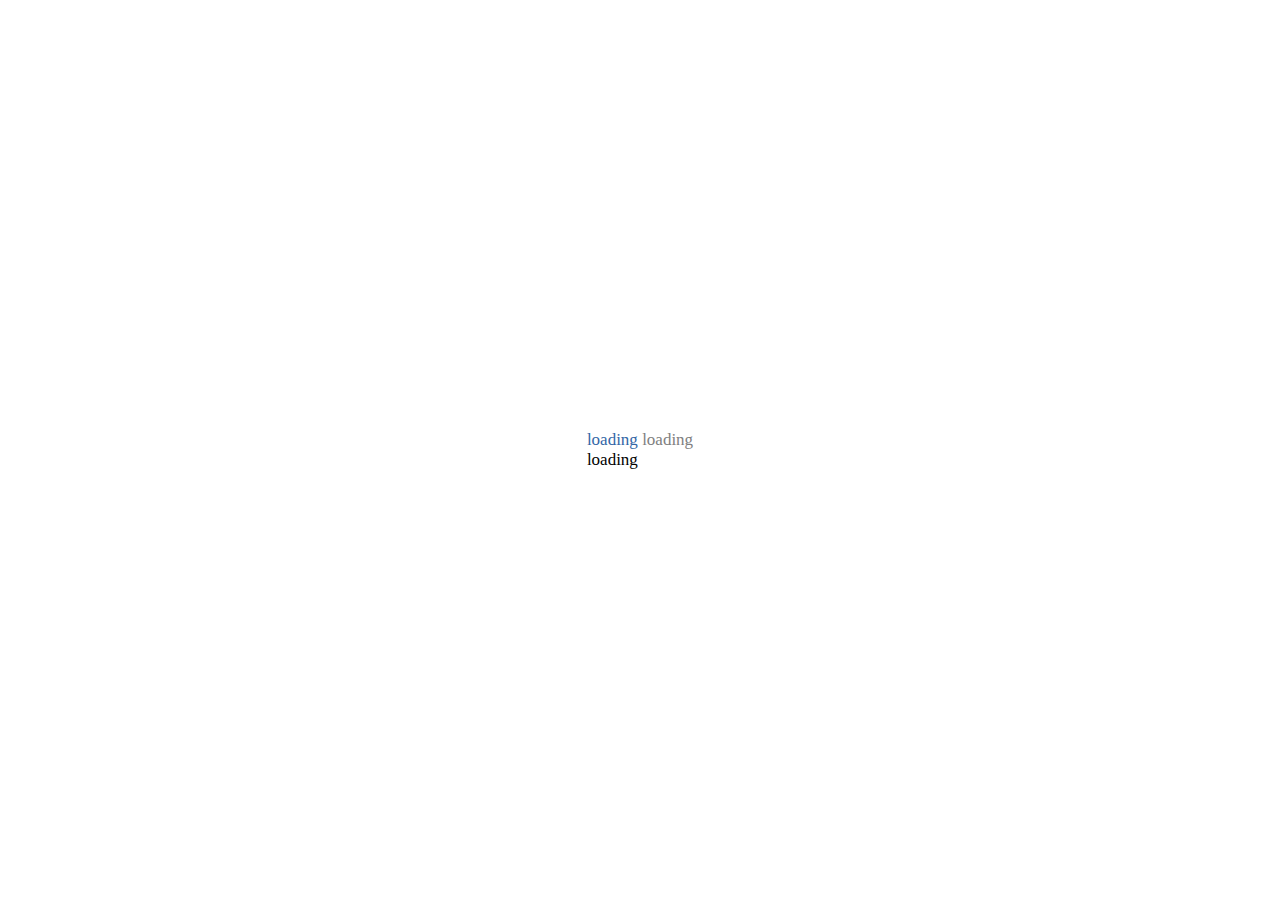
<file: index.html>
<html>
    <header>
        <title>Reddit Video Editor</title>
        <script src="https://ajax.googleapis.com/ajax/libs/jquery/3.3.1/jquery.min.js"></script>
        <script src="//code.responsivevoice.org/responsivevoice.js?key=0rspTgyM"></script>
        <link rel="stylesheet" type="text/css" href="stylesheet.css">
    </header>
    <body>
        <div class="center">
            <p><span id="name">loading </span><span id="info">loading</span><br><span id="changeThis"> loading</span></p>
        </div>
        <video id="video" preload="none" src="music.mp3"></video>
        <video id="myVideo">
          <source src="video.mp4" type="video/mp4">
          Your browser does not support HTML5 video.
        </video>
    </body>
    <script>
        
        
        /*
        
        TODO: outro, give code comments
        
        */
        
        //Parameters for voice
        var parameters = {
        
            onstart: voiceStartCallback,
            onend: voiceEndCallback,
            pitch: 1,
            rate: 1
        
        }
        var currentWord = [""];
        var legacyWord = [];
        var current = false;
        var myAudio = document.getElementById("video");
        var myVideo = document.getElementById("myVideo");
        myVideo.volume = .1;
        document.getElementById("myVideo").style.display = "none";
        
        //Reddit reply vars
        var redditLink = null;
        var result = null;
        var replies = [];
        var replyNum = 1;
        const NUM_OF_ENTRIES = 25;
        var first = true;
        var second = false;
        var name = document.getElementById("name");
        var info = document.getElementById("info");
        var infoNames = [];
        var allReplies = "";
        
        //Changeable text
        var textChange = document.getElementById("changeThis");
        
        //Ask user for Reddit link, converts it to get the UUID of the thread
        redditLink = prompt("Please enter a Reddit link: ");
        result = "https://old.reddit.com/r/AskReddit/comments/" + redditLink.slice(44, 50) + "/top.json?limit=100";
        
        
        //Gets all the replies, then adds them
        $.get(result, (data) => {
            
            //alert(data[1].data.children[0].data.permalink);
            textChange.innerHTML = data[0].data.children[0].data.title;
            document.getElementById("name").innerHTML = "[–] " + data[0].data.children[0].data.author + " ";
            info.innerHTML = "" + data[0].data.children[0].data.ups + " points 1 day ago ";
            responsiveVoice.speak(data[0].data.children[0].data.title, "UK English Male", parameters);
            
            for(var i = 0; i < NUM_OF_ENTRIES; i++) {
                
                //Just incase there's an undefined somehow
                try {
                    infoNames.push([Math.floor(Math.random() * 10000) + 1000, data[1].data.children[i].data.author]);
                    replies.push(data[1].data.children[i].data.body);
                    allReplies += " " + data[1].data.children[i].data.body;
                } catch(error) {
                    replies.pop();
                }
                
            }
                        
        });
        
        function voiceStartCallback() {}
        
        function textCallback() {
            
            var testString = "";
                for(var i = 0; i < legacyWord.length; i++) {
                        
                    testString += legacyWord[i];
                        
                    if(legacyWord[i] == currentWord[0]) {
                            
                        testString += "<span style='color: white;'>";
                            
                    }
                        
                }
                testString += "</span>";
                textChange.innerHTML = testString;
            
        }
        
        function voiceEndCallback() {
            
            if(first) {
                
                first = false;
                second = true;
                return;
                
            }
            
            if(second) {
                
                second = false;
                document.getElementById("myVideo").style.display = "block";
                myVideo.play();
                    
                setTimeout(function() {
                        
                    document.getElementById("myVideo").style.display = "none";
                        
                }, 1300);
                
            }
            
            if(replyNum > NUM_OF_ENTRIES) {
                
                alert();
                
            }
            
            textCallback();
            
            if(!current) {
                
                var str = replies[replyNum];
                
                str = str.replace(/(?:https?|ftp):\/\/[\n\S]+/g, '');
              
                while(str.indexOf("fuck") > 0) {
                    str = str.replace("fuck", "duck");
                }
              
                while(str.indexOf(".") > 0) {
                    str = str.replace(".", ",");
                }
                                
                currentWord = str.split(",");
                current = true;
                
                legacyWord = str.split(",");
                
                setTimeout(function() {
                    
                    var testString = "";
                    for(var i = 0; i < legacyWord.length; i++) {
                        
                        testString += legacyWord[i];
                        
                        if(legacyWord[i] == currentWord[0]) {
                            
                            testString += "<span style='color: white;'>";
                            
                        }
                        
                    }
                    testString += "</span>";
                    textChange.innerHTML = testString;
                    document.getElementById("name").innerHTML = "[–] " + infoNames[replyNum][1] + " ";
                    document.getElementById("info").innerHTML = "" + infoNames[replyNum][0] + " points 1 day ago ";
                    
                    responsiveVoice.speak(currentWord[0], "UK English Male", parameters);
                    currentWord.shift();
                    
                }, 1000);
            
            } else {
                
                if(currentWord.length > 0) {
                    
                    responsiveVoice.speak(currentWord[0], "UK English Male", parameters);
                    currentWord.shift();
                    
                } else {
                    
                    //In case I ever want to make it be random - 0.5 is 50%
                    if(Math.random() >= .5) {
                        document.getElementById("myVideo").style.display = "block";
                        myVideo.play();
                    }
                    
                    setTimeout(function() {
                        
                        document.getElementById("myVideo").style.display = "none";
                        
                    }, 1300);
                    setTimeout(function() {
                        
                        current = false;
                        currentWord = [];
                        replyNum++;
                        voiceEndCallback();
                        
                    }, 250);
                    
                }
                
            }
        }
        
        myAudio.onended = function() {
                myAudio = document.getElementById("video"); 
                myAudio.volume = .2;
                myAudio.addEventListener('ended', function() {
                    this.currentTime = 10;
                    this.volume = 200;
                    this.play();
                }, false);
                myAudio.play();
        };
        
        setTimeout(function() {
            
            voiceEndCallback();
            setTimeout(function() {
                
                myAudio = document.getElementById("video"); 
                myAudio.volume = .2;
                myAudio.addEventListener('ended', function() {
                    this.currentTime = 10;
                    this.volume = 200;
                    this.play();
                }, false);
                myAudio.play();
                
            }, 500);
            
        }, 1000);
        
    </script>
</html>
</file>
<file: stylesheet.css>
.center { 
  height: 100%;
  width: 100%;
  position: absolute;
  font-size: 17;
}

.center p, div {
  margin: 0;
  position: absolute;
  top: 50%;
  left: 50%;
  -ms-transform: translate(-50%, -50%);
  transform: translate(-50%, -50%);
}

* {
    
    margin: 0;
    padding: 0;
    
}

body, html {
    
    height: 100%;
    
}

#name {

	color: #3366a6;

}

#info {

	color: gray;

}

#myVideo {
  position: fixed;
  right: 0;
  bottom: 0;
  min-width: 100%; 
  min-height: 100%;
  z-index: 100;
}

.content {
  position: fixed;
  bottom: 0;
  background: rgba(0, 0, 0, 0.5);
  color: #f1f1f1;
  width: 100%;
  padding: 20px;
}
</file>
